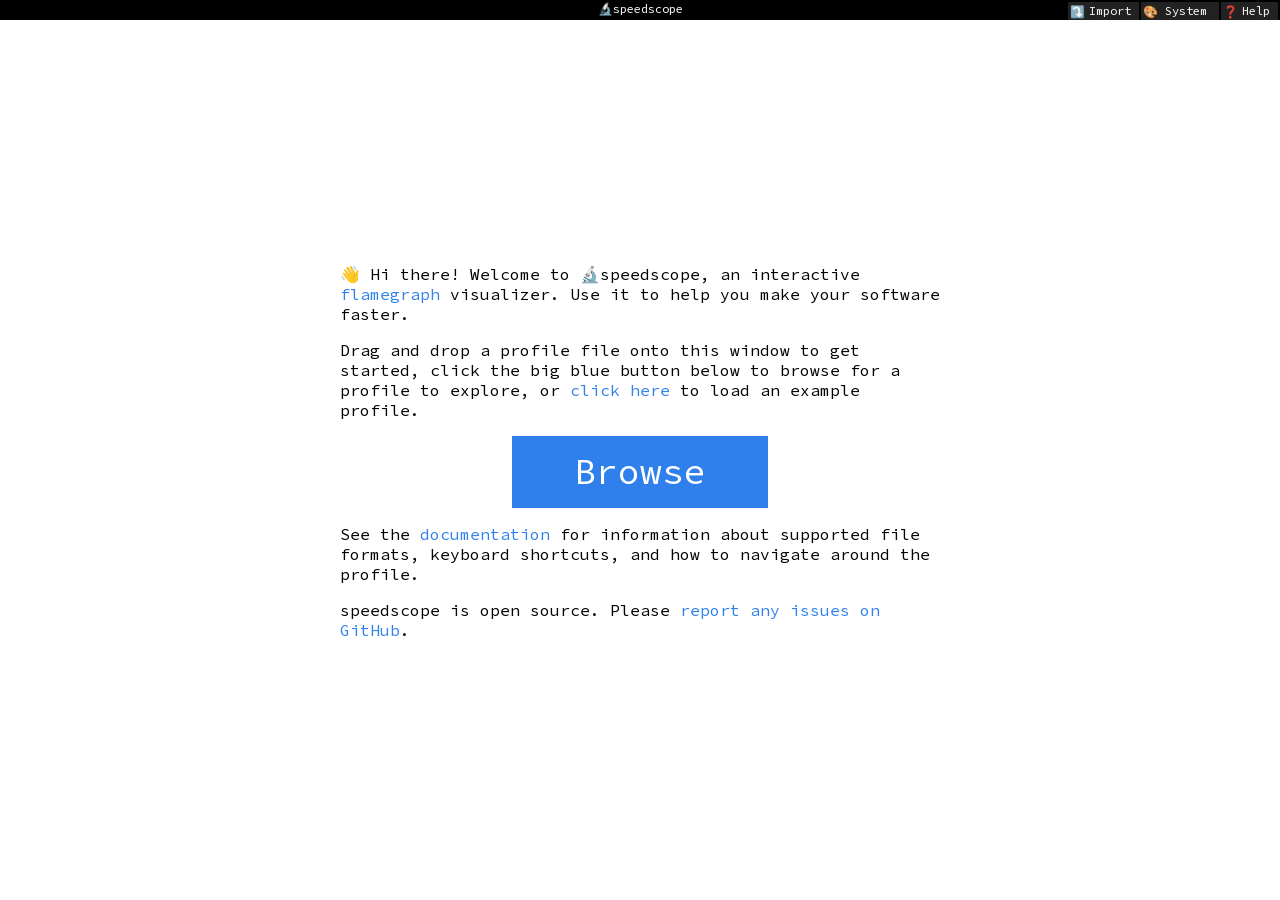
<file: web/frontend/speedscope/index.html>
<!DOCTYPE html>
<html>
  <head>
    <meta charset="UTF-8">
    <meta name="viewport" content="width=device-width, initial-scale=1.0">
    <meta http-equiv="X-UA-Compatible" content="ie=edge">
    <title>speedscope</title>
    <link rel="stylesheet" href="speedscope-GHPHNKXC.css">
    <link rel="icon" type="image/png" sizes="32x32" href="favicon-32x32-3EB2YCUY.png">
    <link rel="icon" type="image/png" sizes="16x16" href="favicon-16x16-VSI62OPJ.png">
    <link rel="icon" type="image/x-icon" href="favicon-FOKUP5Y5.ico">
  </head>
  <body>
    <script src="speedscope-Y2522XSH.js"></script>
    
    
    
  </body>
</html>
</file>
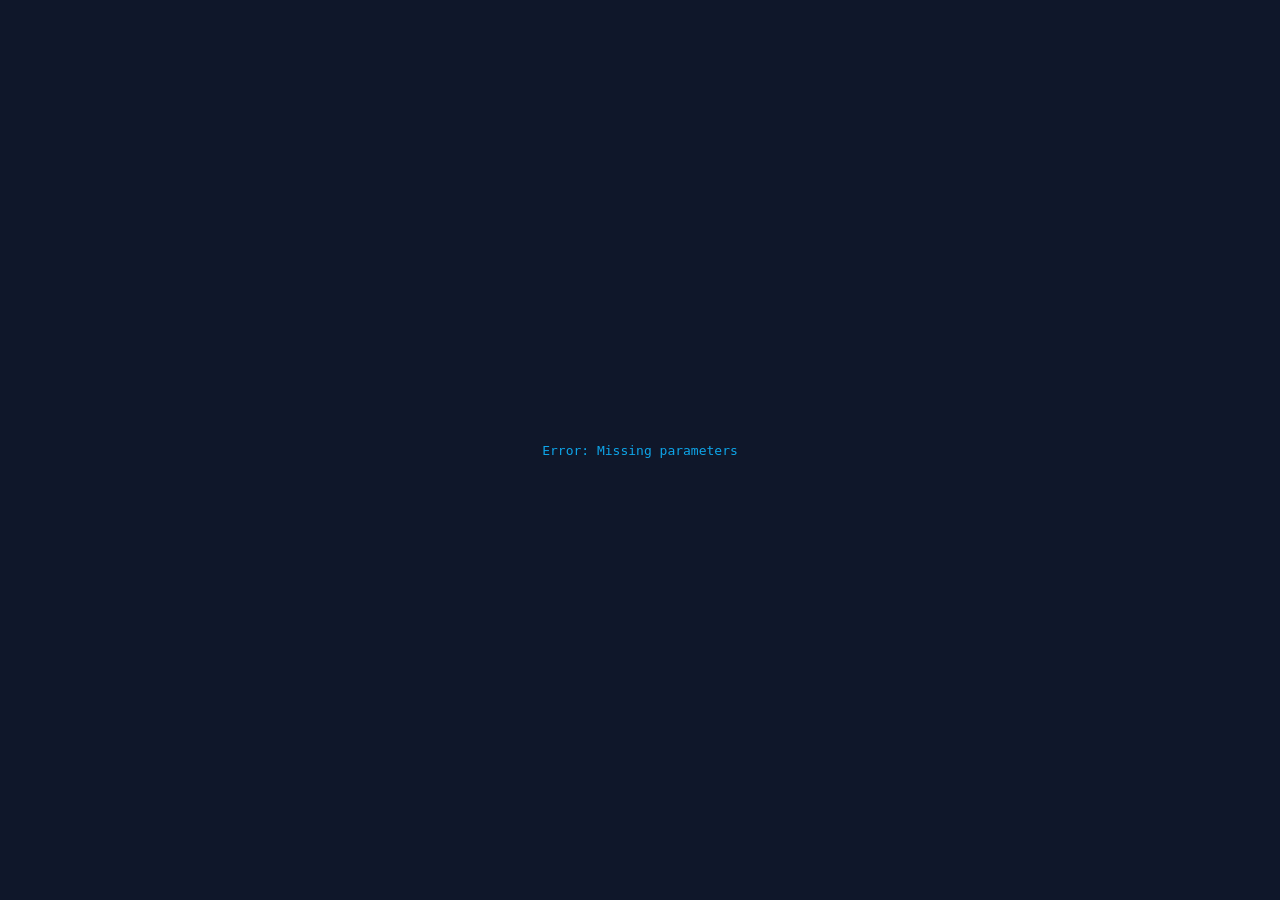
<file: web/frontend/speedscope-wrapper.html>
<!DOCTYPE html>
<html>
<head>
    <meta charset="utf-8">
    <title>Loading Profile in Speedscope...</title>
    <style>
        body, html {
            margin: 0;
            padding: 0;
            height: 100%;
            overflow: hidden;
            background-color: #0f172a;
            color: #0ea5e9;
            font-family: monospace;
        }
        #status {
            display: flex;
            justify-content: center;
            align-items: center;
            height: 100vh;
        }
        iframe {
            display: none;
            width: 100%;
            height: 100%;
            border: none;
        }
    </style>
</head>
<body>
    <div id="status">Fetching profile...</div>
    <iframe id="speedscope-frame"></iframe>
    <script>
        async function load() {
            const params = new URLSearchParams(window.location.search);
            const target = params.get('target');
            const auth = params.get('auth');
            
            if (!target || !auth) {
                document.getElementById('status').innerText = 'Error: Missing parameters';
                return;
            }

            try {
                const response = await fetch(target, {
                    headers: { 'Authorization': 'Basic ' + auth }
                });
                
                if (!response.ok) {
                    throw new Error('HTTP ' + response.status);
                }

                const blob = await response.blob();
                const url = URL.createObjectURL(blob);
                
                // Hide status, show iframe
                document.getElementById('status').style.display = 'none';
                const iframe = document.getElementById('speedscope-frame');
                iframe.style.display = 'block';
                
                // Load Speedscope in the iframe so the blob URL remains valid
                iframe.src = '/speedscope/#profileURL=' + encodeURIComponent(url);
                
                // Set the page title to match the target
                document.title = "Speedscope: " + target;
            } catch (err) {
                document.getElementById('status').innerText = 'Error fetching profile: ' + err.message;
            }
        }
        load();
    </script>
</body>
</html>
</file>
<file: web/frontend/speedscope/speedscope-GHPHNKXC.css>
html,body,div,span,applet,object,iframe,h1,h2,h3,h4,h5,h6,p,blockquote,pre,a,abbr,acronym,address,big,cite,code,del,dfn,em,img,ins,kbd,q,s,samp,small,strike,strong,sub,sup,tt,var,b,u,i,center,dl,dt,dd,ol,ul,li,fieldset,form,label,legend,table,caption,tbody,tfoot,thead,tr,th,td,article,aside,canvas,details,embed,figure,figcaption,footer,header,hgroup,menu,nav,output,ruby,section,summary,time,mark,audio,video{margin:0;padding:0;border:0;font-size:100%;font:inherit;vertical-align:baseline}article,aside,details,figcaption,figure,footer,header,hgroup,menu,nav,section{display:block}body{line-height:1}ol,ul{list-style:none}blockquote,q{quotes:none}blockquote:before,blockquote:after,q:before,q:after{content:"";content:none}table{border-collapse:collapse;border-spacing:0}html{overflow:hidden;height:100%}body{height:100%;overflow:auto}@font-face{font-family:Source Code Pro;font-weight:400;font-style:normal;font-stretch:normal;src:url("./SourceCodePro-Regular.ttf-ILST5JV6.woff2") format("woff2")}
/*# sourceMappingURL=speedscope-GHPHNKXC.css.map */
</file>
